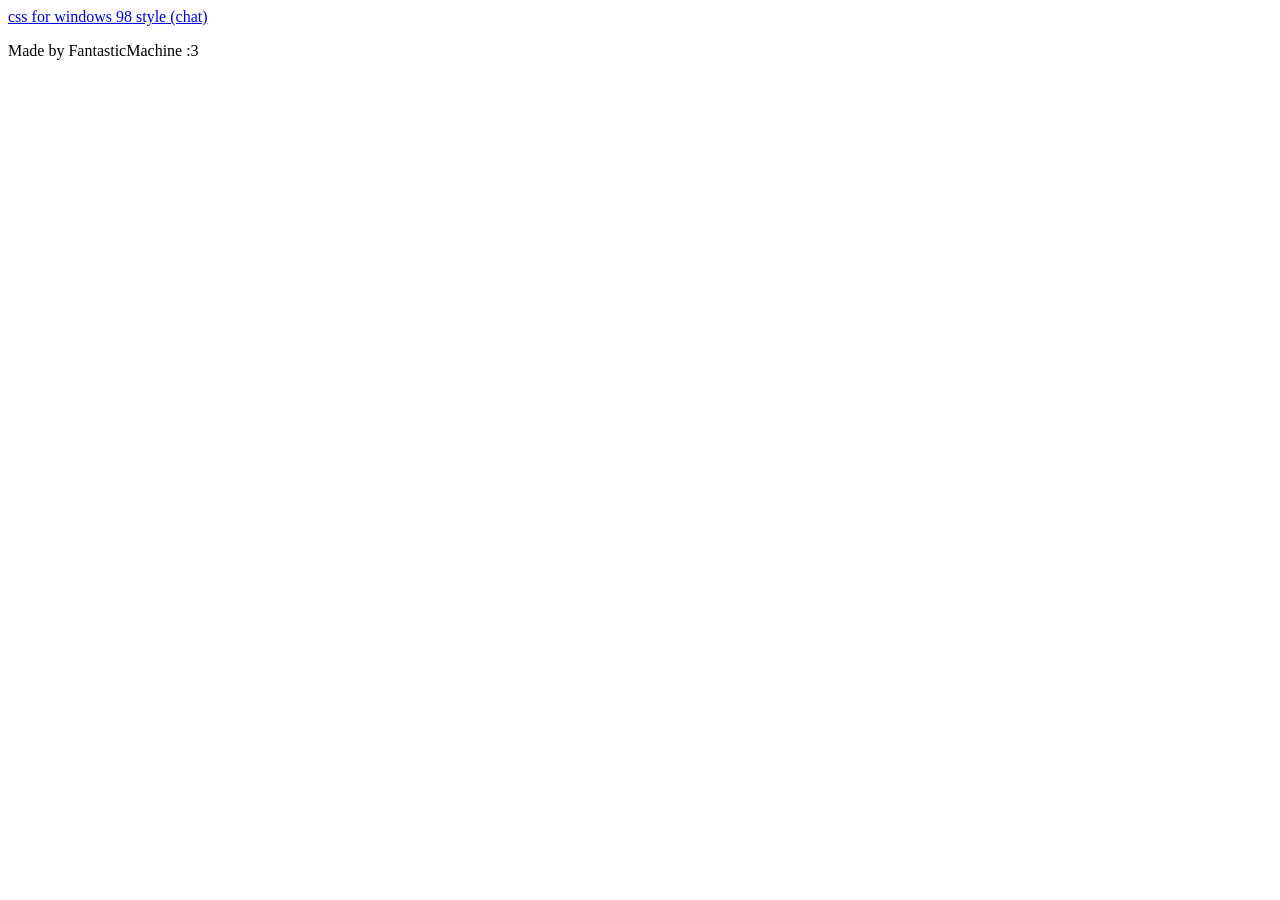
<file: webdev/index.html>
<!doctype html>
<html lang="en">
<head>
    <meta charset="UTF-8">
    <meta name="viewport"
          content="width=device-width, user-scalable=no, initial-scale=1.0, maximum-scale=1.0, minimum-scale=1.0">
    <meta http-equiv="X-UA-Compatible" content="ie=edge">
    <title>Document</title>
</head>
<body>
<header></header>

<main>
    <a href="windows_css/windows.html"> css for windows 98 style (chat) </a>
</main>

<footer>
    <p>Made by FantasticMachine :3</p>
</footer>
</body>
</html>
</file>
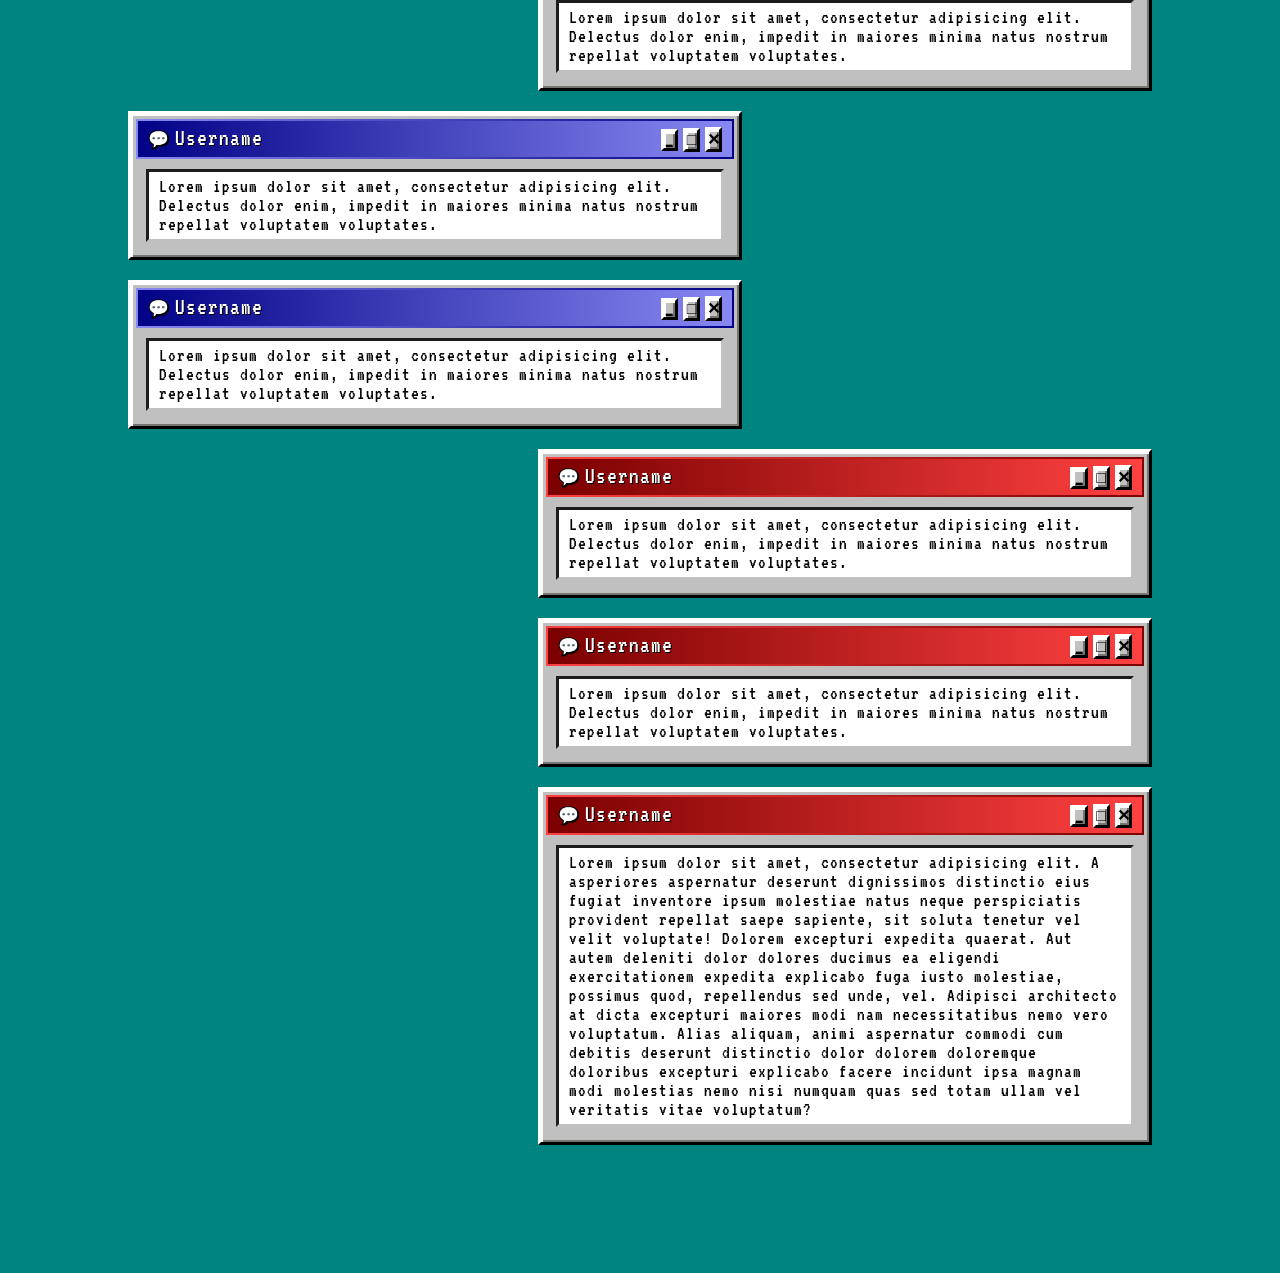
<file: webdev/windows_css/windows.html>
<!doctype html>
<html lang="en">
<head>
    <meta charset="UTF-8">
    <meta name="viewport"
          content="width=device-width, user-scalable=no, initial-scale=1.0, maximum-scale=1.0, minimum-scale=1.0">
    <meta http-equiv="X-UA-Compatible" content="ie=edge">
    <title>Document</title>

    <link rel="stylesheet" href="css/root.css">
    <link rel="stylesheet" href="css/windows.css">

    <!-- font links -->
    link rel="preconnect" href="https://fonts.googleapis.com">
    <link rel="preconnect" href="https://fonts.gstatic.com" crossorigin>
    <link href="https://fonts.googleapis.com/css2?family=Jersey+25&family=VT323&family=Workbench&display=swap" rel="stylesheet">

</head>
<body>

<div class="project_wrapper chat">

    <div class="windows_wrap windows_border user1">
        <div class="windows_top">
            <span class="windows_header">Username</span>
            <span class="windows_btn windows_border">_</span>
            <span class="windows_btn windows_border">□</span>
            <span class="windows_btn windows_border">✕</span>
        </div>

        <div class="windows_content">
          <span>
            Lorem ipsum dolor sit amet, consectetur adipisicing elit. Delectus dolor enim, impedit in maiores minima natus nostrum repellat voluptatem voluptates.
          </span>
        </div>
    </div>

    <div class="windows_wrap windows_border user2">
        <div class="windows_top">
            <span class="windows_header">Username</span>
            <span class="windows_btn windows_border">_</span>
            <span class="windows_btn windows_border">□</span>
            <span class="windows_btn windows_border">✕</span>
        </div>

        <div class="windows_content">
          <span>
            Lorem ipsum dolor sit amet, consectetur adipisicing elit. Delectus dolor enim, impedit in maiores minima natus nostrum repellat voluptatem voluptates.
          </span>
        </div>
    </div>

    <div class="windows_wrap windows_border user1">
        <div class="windows_top">
            <span class="windows_header">Username</span>
            <span class="windows_btn windows_border">_</span>
            <span class="windows_btn windows_border">□</span>
            <span class="windows_btn windows_border">✕</span>
        </div>

        <div class="windows_content">
          <span>
            Lorem ipsum dolor sit amet, consectetur adipisicing elit. Delectus dolor enim, impedit in maiores minima natus nostrum repellat voluptatem voluptates.
          </span>
        </div>
    </div>

    <div class="windows_wrap windows_border user1">
        <div class="windows_top">
            <span class="windows_header">Username</span>
            <span class="windows_btn windows_border">_</span>
            <span class="windows_btn windows_border">□</span>
            <span class="windows_btn windows_border">✕</span>
        </div>

        <div class="windows_content">
          <span>
            Lorem ipsum dolor sit amet, consectetur adipisicing elit. Delectus dolor enim, impedit in maiores minima natus nostrum repellat voluptatem voluptates.
          </span>
        </div>
    </div>

    <div class="windows_wrap windows_border user2">
        <div class="windows_top">
            <span class="windows_header">Username</span>
            <span class="windows_btn windows_border">_</span>
            <span class="windows_btn windows_border">□</span>
            <span class="windows_btn windows_border">✕</span>
        </div>

        <div class="windows_content">
          <span>
            Lorem ipsum dolor sit amet, consectetur adipisicing elit. Delectus dolor enim, impedit in maiores minima natus nostrum repellat voluptatem voluptates.
          </span>
        </div>
    </div>

    <div class="windows_wrap windows_border user2">
        <div class="windows_top">
            <span class="windows_header">Username</span>
            <span class="windows_btn windows_border">_</span>
            <span class="windows_btn windows_border">□</span>
            <span class="windows_btn windows_border">✕</span>
        </div>

        <div class="windows_content">
          <span>
            Lorem ipsum dolor sit amet, consectetur adipisicing elit. Delectus dolor enim, impedit in maiores minima natus nostrum repellat voluptatem voluptates.
          </span>
        </div>
    </div>

    <div class="windows_wrap windows_border user2">
        <div class="windows_top">
            <span class="windows_header">Username</span>
            <span class="windows_btn windows_border">_</span>
            <span class="windows_btn windows_border">□</span>
            <span class="windows_btn windows_border">✕</span>
        </div>

        <div class="windows_content">
          <span>
            Lorem ipsum dolor sit amet, consectetur adipisicing elit. A asperiores aspernatur deserunt dignissimos distinctio eius fugiat inventore ipsum molestiae natus neque perspiciatis provident repellat saepe sapiente, sit soluta tenetur vel velit voluptate! Dolorem excepturi expedita quaerat. Aut autem deleniti dolor dolores ducimus ea eligendi exercitationem expedita explicabo fuga iusto molestiae, possimus quod, repellendus sed unde, vel. Adipisci architecto at dicta excepturi maiores modi nam necessitatibus nemo vero voluptatum. Alias aliquam, animi aspernatur commodi cum debitis deserunt distinctio dolor dolorem doloremque doloribus excepturi explicabo facere incidunt ipsa magnam modi molestias nemo nisi numquam quas sed totam ullam vel veritatis vitae voluptatum?
          </span>
        </div>
    </div>

</div>

</body>
</html>
</file>
<file: webdev/windows_css/css/root.css>
*{
    margin: 0;
    padding: 0;
    box-sizing: border-box;
}

html, body {
    width: 100vw;
    height: 100vh;

    display: flex;
    justify-content: center;
    align-items: center;
    flex-direction: column;
}

main {
    width: 100%;
    display: flex;
    justify-content: center;
    align-items: center;
    flex-direction: column;
}
</file>
<file: webdev/windows_css/css/windows.css>
:root {
    --backgroundClr: #008482;
    --foregorundClr: #C0C0C0;
    --titlebarTextClr: #ffffff;

    --titleBackgroundFrom_user1: #020286;
    --titleBackgroundTo_user1: #8888f3;
    --titleBackground_user1: linear-gradient(to right, #020286, #8888f3);

    --titleBackgroundFrom_user2: #7B0000;
    --titleBackgroundTo_user2: #ff4141;
    --titleBackground_user2: linear-gradient(to right, #7B0000, #ff4141);

    --borderBottomClr: #1C1C1C;
    --borderTopClr: #ffffff;
    --borderMidlleClr: #76756F;

    --contentBorderClr: rgba(66, 66, 66, 0.2);
    --contentShadow: rgba(255, 255, 255, 0.2);
}

.chat {
    background-color: var(--backgroundClr);
    padding: 10%;
    font-family:"VT323", monospace;

    display: flex;
    flex-direction: column;
    gap: 20px;
}

.user1 {
    align-self: flex-start;
}
.user2 {
    align-self: flex-end;
}

.windows_wrap {
    width: 60%;
    padding: 5px;

    display: flex;
    flex-direction: column;
}

.windows_border {
    background-color: var(--foregorundClr);

    border-style: outset;
    border-width: 3px;
    border-color: var(--borderTopClr) var(--borderBottomClr) var(--borderBottomClr) var(--borderTopClr);
    box-shadow:
            inset 2px 2px var(--borderTopClr),
            inset -2px -2px var(--borderMidlleClr);
}

.windows_top {
    border-width: 2px;
    border-style: solid;

    display: flex;
    flex-direction: row;
    align-items: baseline;
    gap: 0 5px;

    padding: 5px 10px;
}

.user1 .windows_top {
    border-image: linear-gradient(to left, var(--titleBackgroundFrom_user1) 0%, var(--titleBackgroundTo_user1) 100%) 1;
    background: var(--titleBackground_user1);
}

.user2 .windows_top {
    border-image: linear-gradient(to left, var(--titleBackgroundFrom_user2) 0%, var(--titleBackgroundTo_user2) 100%) 1;
    background: var(--titleBackground_user2);
}

.windows_btn {
    font-family: "Jersey 25", sans-serif;
    font-weight: 900;

    width: 3%;
    aspect-ratio: 1 / 1;

    display: flex;
    align-items: baseline;
    justify-content: center;
}

.windows_header {
    color: white;
    text-shadow: 1px 1px black;
    font-size: 1.5em;
    letter-spacing: 1px;

    flex-grow: 4;
}

.windows_header::before {
    content: "💬";
    font-size: 0.7em;
    margin-right: 5px;
}

.windows_content {
    background: white;
    border-width: 3px;
    border-style: solid;
    border-color: var(--borderBottomClr) var(--foregorundClr) var(--foregorundClr) var(--borderBottomClr);

    padding: 5px 10px;
    margin: 10px;

    letter-spacing: 1px;
    font-size: 1.2em;
}
</file>
